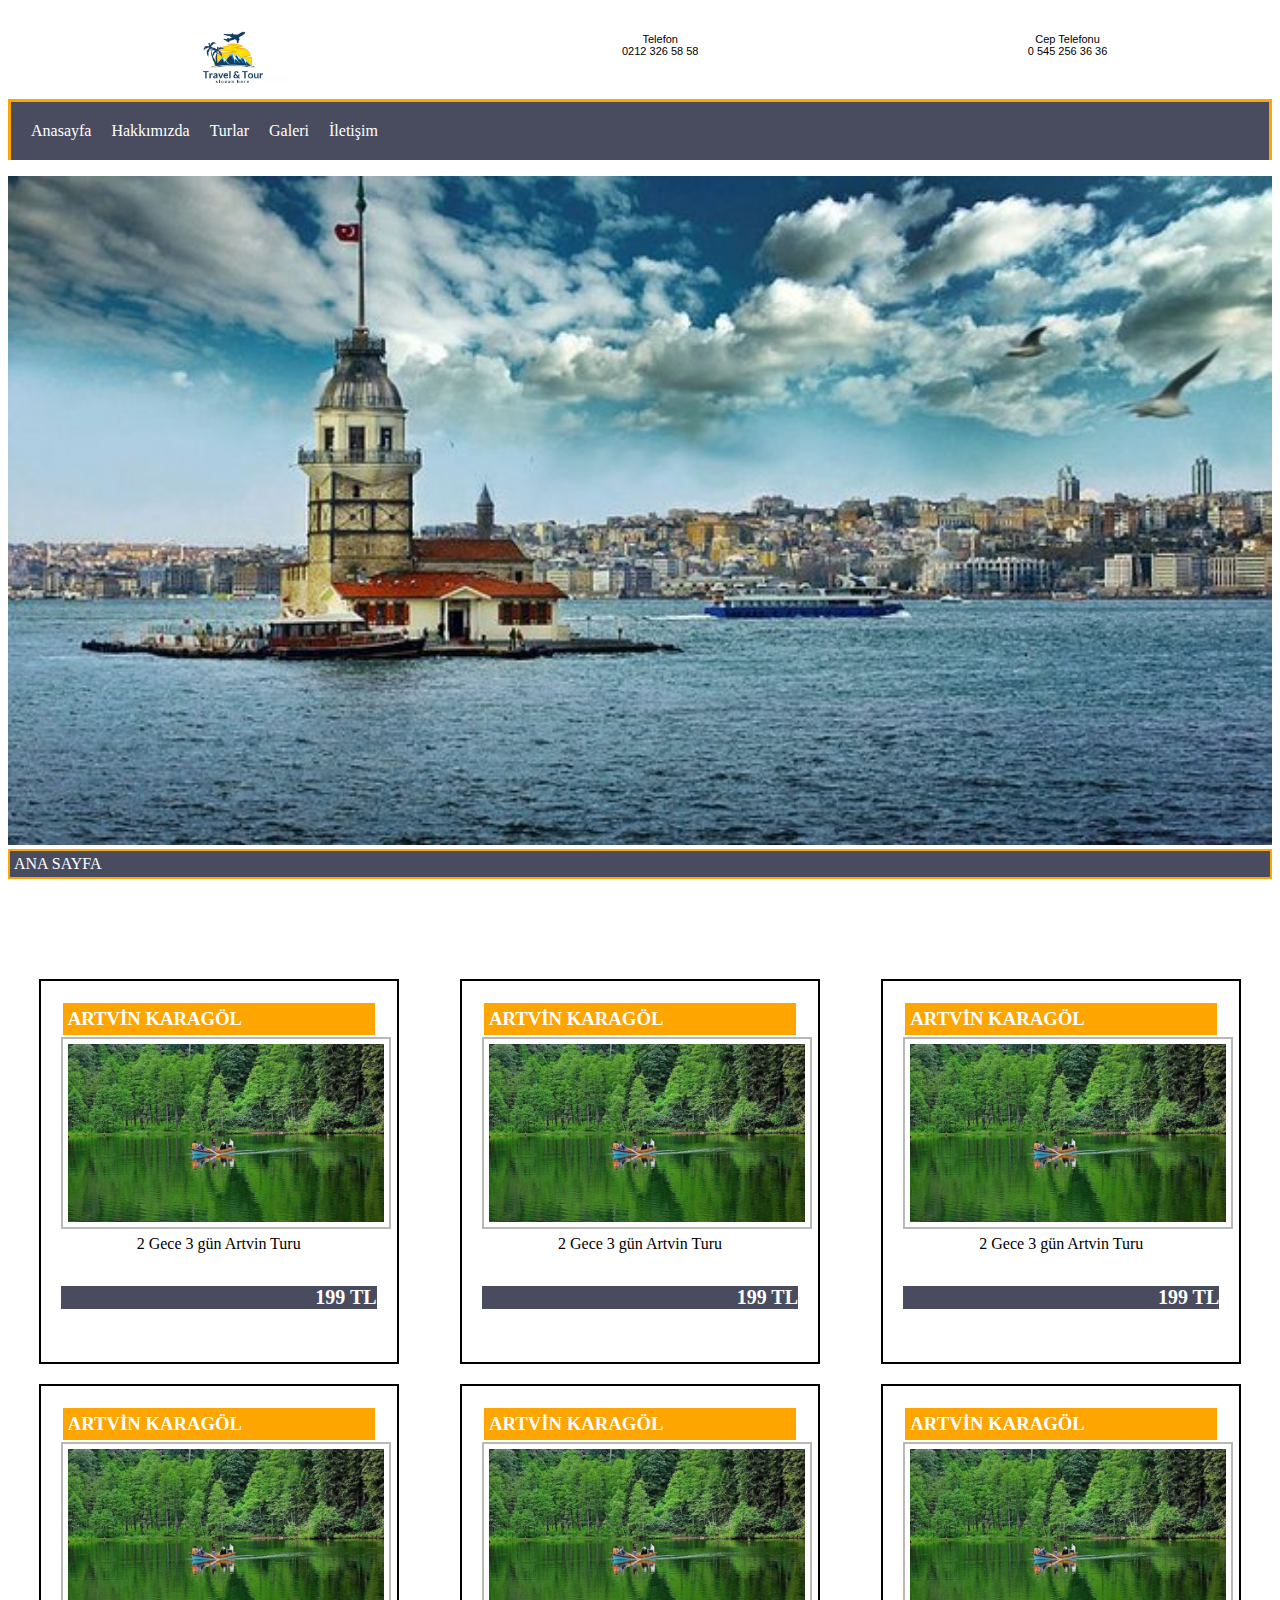
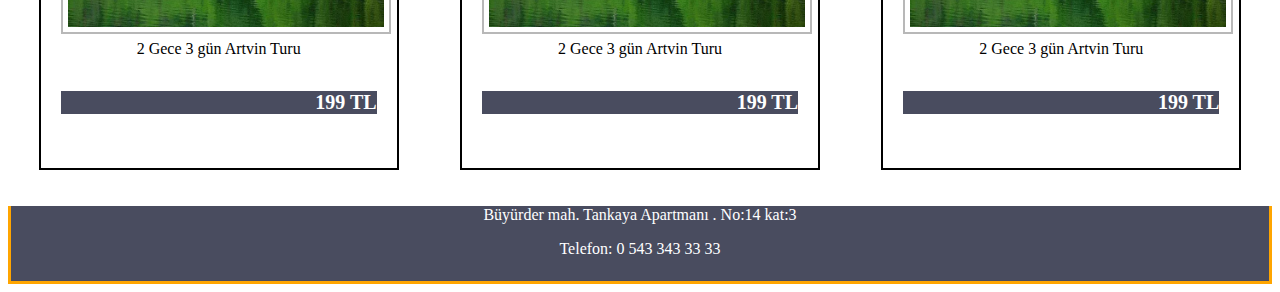
<file: index.html>
<!DOCTYPE html>
<html lang="en">
<head>
    <meta charset="UTF-8">
    <meta http-equiv="X-UA-Compatible" content="IE=edge">
    <meta name="viewport" content="width=device-width, initial-scale=1.0">
    <title>Document</title>
    <link rel="stylesheet" href="style.css">
</head>
<body>
    <div class="container">
        <img src="/images/logo.jpg" alt="" width="120px">
        <div class="tel">
            <p>Telefon</p>

            <p>0212 326 58 58</p>
        </div>
        <div class="tel">
            <p>Cep Telefonu</p>

            <p>0 545 256 36 36</p>
        </div>
    </div>

    <div class="navbar">
        <ul>
            <li>Anasayfa</li>
            <li>Hakkımızda</li>
            <li>Turlar</li>
            <li>Galeri</li>
            <li>İletişim</li>
        </ul>    
        <img src="/images/kule.jpg" alt="" id="kule">  
    </div>

    <div class="ana_sayfa">
        <p> ANA SAYFA</p>
    </div>


    <div class="kartlar">
        <div class="kart">
            <h3> ARTVİN KARAGÖL </h3>
            <img src="/images/karagol.jpg" alt="ARTVİN KARAGÖL">
            <p> 2 Gece 3 gün Artvin Turu </p>
            <h5> 199 TL</h5>
        </div>
        <div class="kart">
            <h3> ARTVİN KARAGÖL </h3>
            <img src="/images/karagol.jpg" alt="ARTVİN KARAGÖL">
            <p> 2 Gece 3 gün Artvin Turu </p>
            <h5> 199 TL</h5>
        </div>
        <div class="kart">
            <h3> ARTVİN KARAGÖL </h3>
            <img src="/images/karagol.jpg" alt="ARTVİN KARAGÖL">
            <p> 2 Gece 3 gün Artvin Turu </p>
            <h5> 199 TL</h5>
        </div>
        <div class="kart">
            <h3> ARTVİN KARAGÖL </h3>
            <img src="/images/karagol.jpg" alt="ARTVİN KARAGÖL">
            <p> 2 Gece 3 gün Artvin Turu </p>
            <h5> 199 TL</h5>
        </div>
        <div class="kart">
            <h3> ARTVİN KARAGÖL </h3>
            <img src="/images/karagol.jpg" alt="ARTVİN KARAGÖL">
            <p> 2 Gece 3 gün Artvin Turu </p>
            <h5> 199 TL</h5>
        </div>
        <div class="kart">
            <h3> ARTVİN KARAGÖL </h3>
            <img src="/images/karagol.jpg" alt="ARTVİN KARAGÖL">
            <p> 2 Gece 3 gün Artvin Turu </p>
            <h5> 199 TL</h5>
        </div>
    </div>
    <div class="footer">
        <p>Büyürder mah. Tankaya Apartmanı . No:14 kat:3</p>
        <p> Telefon: 0 543 343 33 33</p>
    </div>

</body>
</html>
</file>
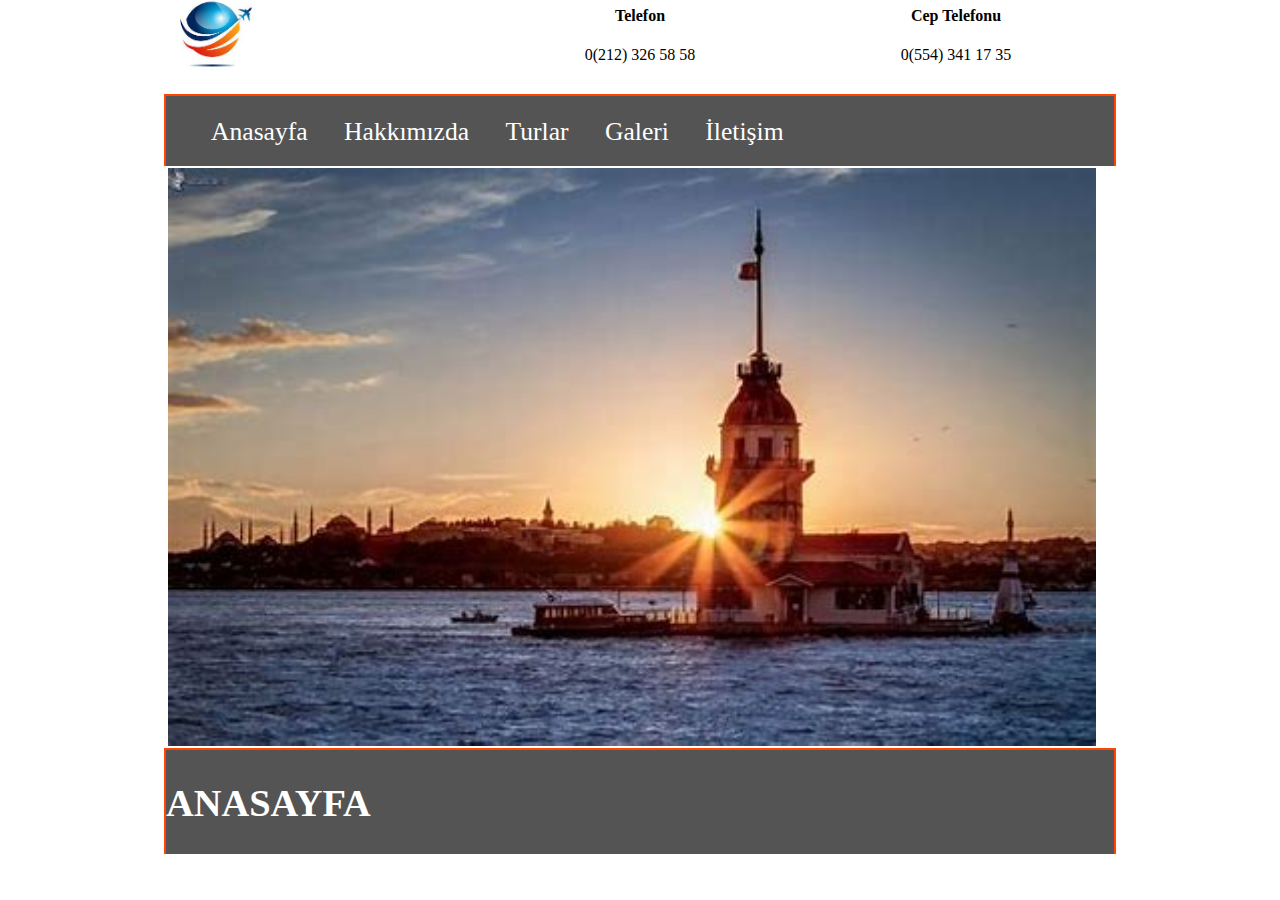
<file: html/index.html>
<!DOCTYPE html>
<html lang="en">
<head>
    <meta charset="UTF-8">
    <meta http-equiv="X-UA-Compatible" content="IE=edge">
    <meta name="viewport" content="width=device-width, initial-scale=1.0">
    <title>Gezi Turu</title>
    <link rel="stylesheet" href="/css/style.css">
    <link rel="shortcut icon"  href="/images/plane_icon.jpg" type="image/x-icon" >
</head>
<body>
    
    <div class="header_container">
        <div> 
            <img src="/images/logo.jfif" alt=""> 
        </div>
        <div>
            <h4> Telefon </h4>
            <p class="numara"> 0(212) 326 58 58</p>
        </div>
        <div>
            <h4> Cep Telefonu </h4>
            <p class="numara"> 0(554) 341 17 35</p>
        </div>

    </div>
    <br><br>
    
    <div class="noen">
        <div class="birinci_div">
            <ul>
                <li> Anasayfa </li>
                <li> Hakkımızda </li>
                <li> Turlar </li>
                <li> Galeri </li>
                <li> İletişim</li>
            </ul> 
            
        </div>
        <div class="images">
                <img src="/images/kiz_kulesi.jfif" alt="" class="kiz_kulesi">
        </div>
        
        <div class="birinci_div">
            <h1> ANASAYFA</h1>
            
        </div>

    </div>
    

    
</body>
</html>
</file>
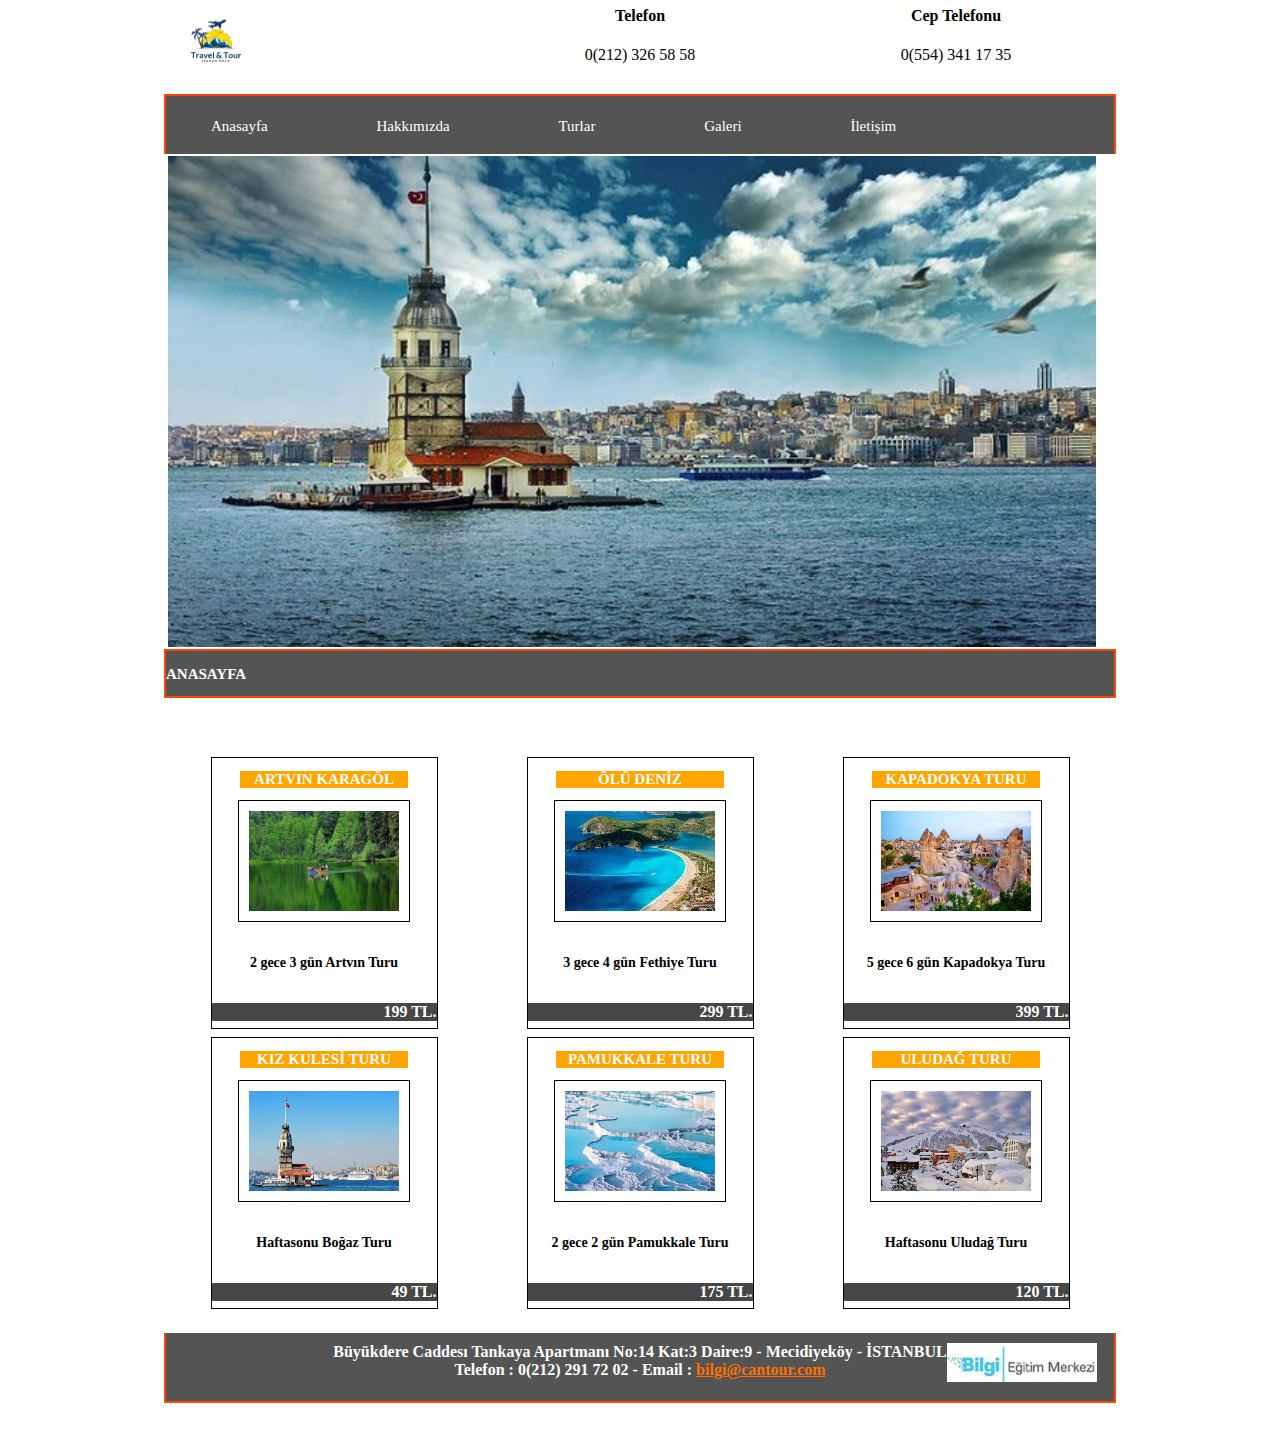
<file: Kendim Yaptigim/html/index.html>
<!DOCTYPE html>
<html lang="en">
<head>
    <meta charset="UTF-8">
    <meta http-equiv="X-UA-Compatible" content="IE=edge">
    <meta name="viewport" content="width=device-width, initial-scale=1.0">
    <title>Gezi Turu</title>
    <link rel="stylesheet" href="/css/style.css">
    <link rel="shortcut icon"  href="/images/plane_icon.jpg" type="image/x-icon" >
</head>
<body>
    
    <div class="header_container">
        <div> 
            <img src="/images/logo.jpg" alt="" class="logo"> 
        </div>
        <div>
            <h4> Telefon </h4>
            <p class="numara"> 0(212) 326 58 58</p>
        </div>
        <div>
            <h4> Cep Telefonu </h4>
            <p class="numara"> 0(554) 341 17 35</p>
        </div>

    </div>
    <br><br>
    
    <div class="noen">
        <div class="birinci_div">
            <ul>
                <li class="infos"> Anasayfa </li>
                <li class="infos"> Hakkımızda </li>
                <li class="infos"> Turlar </li>
                <li class="infos"> Galeri </li>
                <li class="infos"> İletişim</li>
            </ul> 
            
        </div>
        <div class="images">
                <img src="/images/kule.jpg" alt="" class="kiz_kulesi">
        </div>
        
        <div class="birinci_div" id="ana_sayfa_Div">
            <h1 class="ana_sayfa"> ANASAYFA</h1>
            
        </div>

    </div>
    
    <br><br><br>
    <div class="tur_container">
        <div class="tur_div"> 
            <div class="indiv">
                <div><h2  class="tur_adi">ARTVIN KARAGÖL</h2></div>
                
                <img src="/images/karagol.jpg" alt="" class="tur_img">
                <h6 class="gun"> 2 gece 3 gün Artvın Turu</h6>
                <h4 class="fiyat"> 199 TL.</h4>
            </div>
            

        </div>

        <div class="tur_div">
            <div class="indiv">
                <div><h2 class="tur_adi"> ÖLÜ DENİZ </h2></div>
                <img src="/images/oludeniz.jpg" alt="" class="tur_img">
                <h6 class="gun"> 3 gece 4 gün Fethiye Turu </h6>
                <h4 class="fiyat"> 299 TL.</h4>  
            </div>
                
        </div>  


        
        <div class="tur_div">
            <div class="indiv">
                <div><h2 class="tur_adi"> KAPADOKYA TURU </h2></div>
                <img src="/images/kapadokya.jpg" alt="" class="tur_img">
                <h6 class="gun"> 5 gece 6 gün Kapadokya  Turu </h6>
                <h4 class="fiyat"> 399 TL.</h4>  
            </div>
                
        </div>

        
        <div class="tur_div">
            <div class="indiv">
                <div><h2 class="tur_adi"> KIZ KULESİ TURU </h2></div>
                <img src="/images/Kiz-Kulesi.jpg" alt="" class="tur_img">
                <h6 class="gun"> Haftasonu Boğaz   Turu </h6>
                <h4 class="fiyat"> 49 TL.</h4>  
            </div>
                
        </div>

        
        <div class="tur_div">
            <div class="indiv">
                <div><h2 class="tur_adi"> PAMUKKALE TURU </h2></div>
                <img src="/images/pamukkale.jpg" alt="" class="tur_img">
                <h6 class="gun"> 2 gece 2 gün Pamukkale Turu </h6>
                <h4 class="fiyat"> 175 TL.</h4>  
            </div>
                
        </div>
        
        <div class="tur_div">
            <div class="indiv">
                <div><h2 class="tur_adi"> ULUDAĞ TURU </h2></div>
                <img src="/images/uludag.jpg" alt="" class="tur_img">
                <h6 class="gun"> Haftasonu Uludağ Turu </h6>
                <h4 class="fiyat"> 120 TL.</h4>  
            </div>
                
        </div>
    </div>

    <div class="alt_div">
        <h4 class="alt_info">Büyükdere Caddesı Tankaya Apartmanı No:14 Kat:3 Daire:9 - Mecidiyeköy - İSTANBUL <img class="egitim" src="/images/egitim.jfif" alt="">  <br> Telefon : 0(212) 291 72 02 - Email : <span>bilgi@cantour.com</span>   </h4>        
        
    </div>

    
</body>
</html>
</file>
<file: style.css>
.container{
    display:flex;
    justify-content: space-around;
    align-items: center;
    line-height: 0.1;
    font-family: Arial, Helvetica, sans-serif;
    font-size:11px;

}

.tel{
    text-align:center;
}

ul{
    list-style-type: none;
    display:flex;
    background-color: #494C5F;
    padding:10px;
    border-top:3px solid orange;
    border-right:3px solid orange;
    border-left:3px solid orange;
}

li{
    /* display:inline; */
    padding:10px;   
    color: white;

}
#kule{
    width: 100%;        
}
.ana_sayfa{
    
    background-color: #494C5F;
    padding:2px;
    border: 2px solid orange;
}
.ana_sayfa p {
    color: white;
    margin: 2px;
}
.kartlar{
    margin-top:100px ;
    display: flex;
    justify-content: space-around;
    flex-wrap: wrap; 

}
.kart{
    padding: 20px;
    border: 2px solid black;
    width: 25%;
    margin-bottom: 20px;
}
.kart h3 {
    background-color: orange;
    color: white;
    margin: 2px;
    padding: 5px;

}
.kart img{
    width: 100% ;
    border: 2px solid rgb(184, 184, 184);
    padding: 5px;
    
}
.kart p{
    margin: 2px;
    color: black;
    text-align: center;
}
.kart h5{
    text-align: right;
    background-color: #494C5F;
    font-size: 20px;
    color: white;
}
.footer{
    background-color: #494C5F;
    padding-top: none;
    border-bottom:3px solid orange;
    border-right:3px solid orange;
    border-left:3px solid orange;
    color: white;
    text-align:center;
    height: 75px;
}
</file>
<file: css/style.css>
.header_container{
    display: flex;
    justify-content: space-around;
    align-items: center;
    height: 50px;
}
.header_container> div>img{
    width: 100px;

}
ul li {
    display: inline;
    margin-left: 5px;
    margin-right: 25px;
    color: white;
    font-size: 2vw;
    
}
.noen{
    margin-left: none;
    margin-right: none;
    width: 100%;
}
div{
    width: 75%;
    margin-left:auto ;
    margin-right:auto  ;
}
.birinci_div{
    background-color: rgb(84, 84, 84);
    border-top: 2px solid orangered;
    border-left: 2px solid orangered;
    border-right: 2px solid orangered;
    width: 75%;
    padding-bottom:3px ;
    padding-top: 5px;
    
}
.infos{
    font-size: 15px;
    margin-right: 100px;
}
#ana_sayfa_Div{
    border-bottom: 2px solid orangered;
}
h4 , .numara{
    text-align: center;
}
.kiz_kulesi{
    
    border: 2px solid white;
    width: 72.5vw;
    justify-content: center;
    align-items: center;
    display: flex;
}
.images{
    width: 75.0%;
}
h1{
    color: white;
    font-size: 20px;
    font-size: 3vw;
    
}
.ana_sayfa{
    font-size: 15px;
}
.tur_img{
    width: 150px;
    height: 100px;
    display: block;
    margin-right: auto;
    margin-left: auto;
    border: 1px solid black;
    padding: 10px;
}
.tur_adi{
    text-align: center;
    font-size: 15px;
    background-color: orange;
    color: white;
    
}
.tur_div{
    width: 300px;
    height: 270px;
    padding: 5px;
    

}
.tur_container{
    display: flex;
    flex-wrap: wrap;

}   
.gun{
    text-align: center;
    font-size: 14px;
}
.fiyat{
    text-align: right;
    background-color:rgb(71, 71, 71);
    color: white;
}
.indiv{
    border: 1px solid black;
    height: 270px;
}
.alt_div{
    background-color: rgb(84, 84, 84);
    border-bottom: 2px solid orangered;
    border-left: 2px solid orangered;
    border-right: 2px solid orangered;
    color: white;
    margin-bottom: 50px;
    position: relative;
}
span{
    color: rgb(255, 111, 0);
    text-decoration: underline;
    
}
.alt_info{
    padding-top: 10px;
    text-align: center;
}
.egitim{
    width: 150px;
    float: right;
    margin-right: 100px;
    position: absolute;
}
</file>
